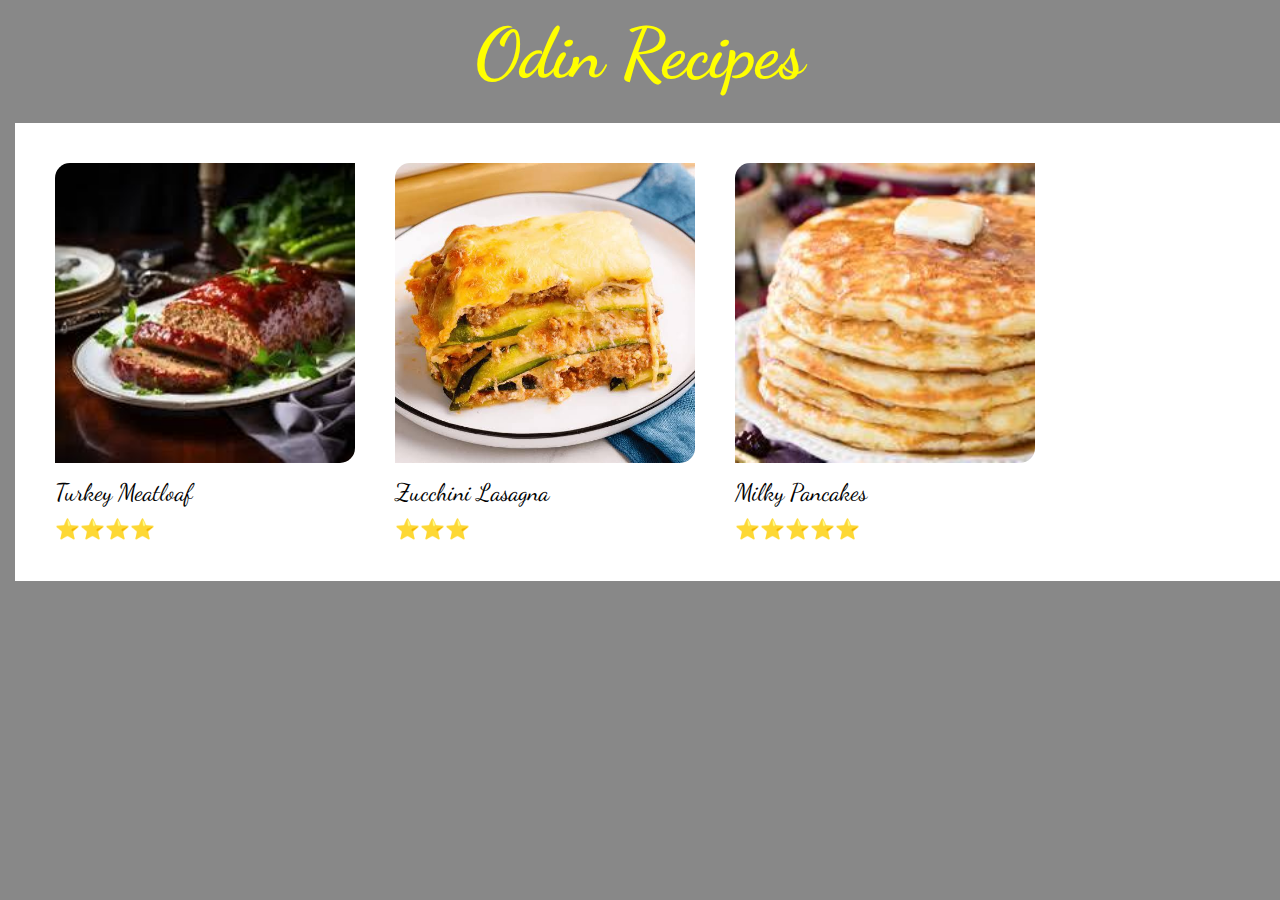
<file: index.html>
<!DOCTYPE html>
<html lang="en">
<head>
    <meta charset="UTF-8">
    <meta name="viewport" content="width=device-width, initial-scale=1.0">
    <!-- BoxIcons -->
    <link href='https://unpkg.com/boxicons@2.1.4/css/boxicons.min.css' rel='stylesheet'>
    <title>Recipes</title>
    <link rel="stylesheet" href="style.css">
</head>
<body>
    <div class="heading">
        <h1>Odin Recipes</h1>
    </div>

    <div class="recipe-section">
        <div class="recipe1">
            <a href="./recipes/turkey-meatloaf.html">
                <img src="./img/meatloaf-intro.png" class="intro-img" alt="meatloaf image">
                <p class="recipe-name">Turkey Meatloaf</p>
                <span class="ratings">⭐⭐⭐⭐</span>
            </a>

            <a href="./recipes/lasagna.html">
                <img src="./img/lasagna-intro.png" class="intro-img" alt="lasagna image">
                <p class="recipe-name">Zucchini Lasagna</p>
                <span class="ratings">⭐⭐⭐</span>
            </a>

            <a href="./recipes/pancakes.html">
                <img src="./img/pancake-intro.png" class="intro-img" alt="pancake image">
                <p class="recipe-name">Milky Pancakes</p>
                <span class="ratings">⭐⭐⭐⭐⭐</span>
            </a>
        </div>
    </div>
   
    <!-- <ul>
        <li>
            <a href="./recipes/turkey-meatloaf.html">Turkey Meatloaf</a>
        </li>
        <li>
            <a href="./recipes/lasagna.html">Low-Carb Zucchini Lasagna</a>
        </li>
        <li>
            <a href="./recipes/pancakes.html">Buttermilk Pancakes</a>
        </li>
    </ul> -->
</body>
</html>
</file>
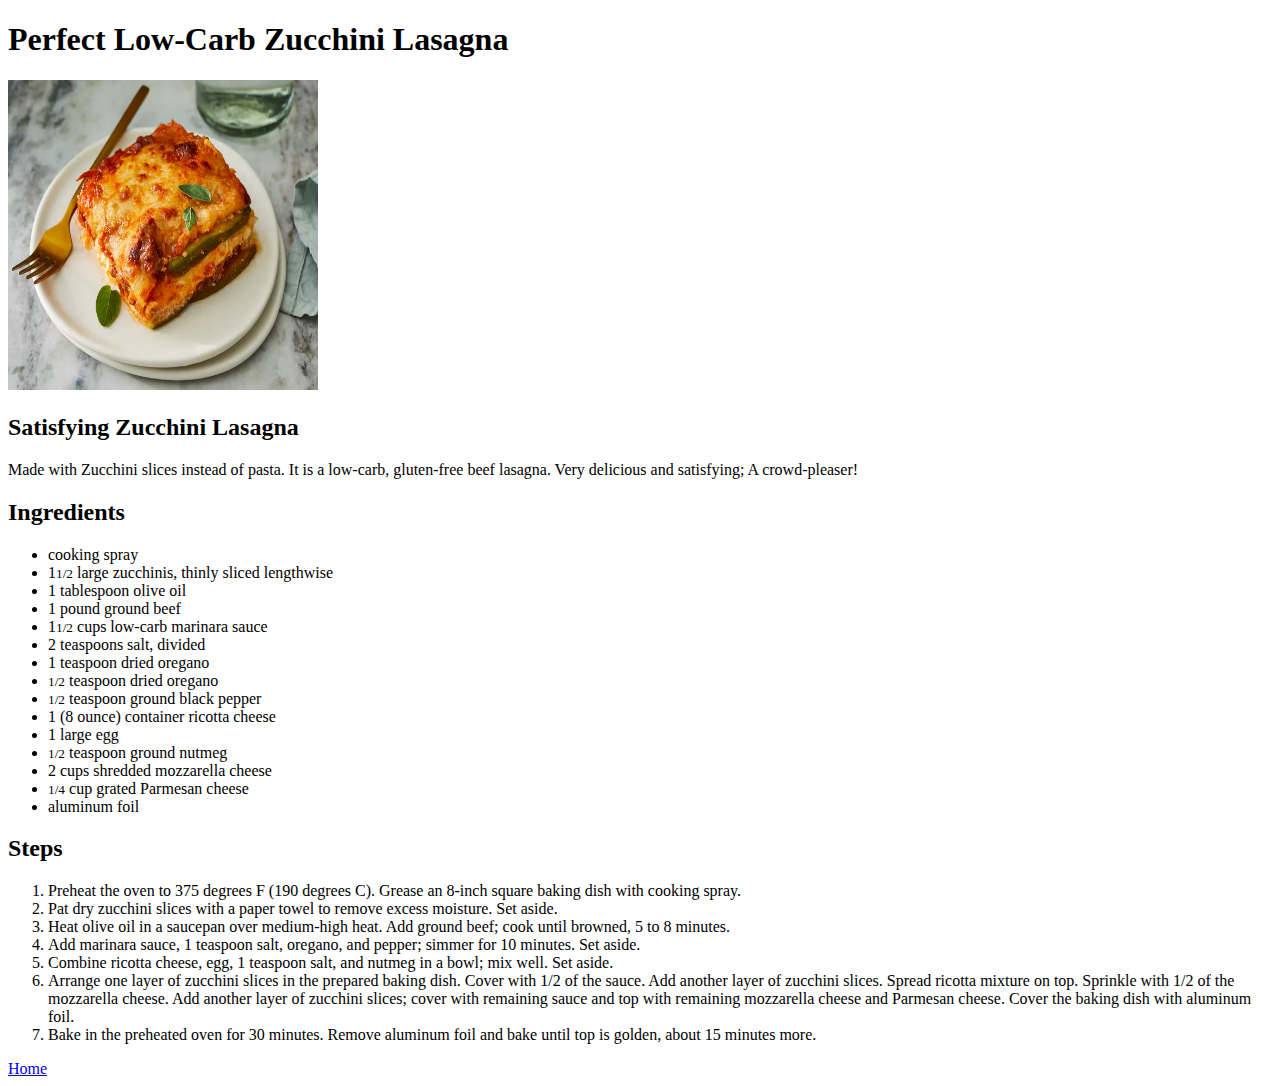
<file: recipes/lasagna.html>
<!DOCTYPE html>
<html lang="en">
<head>
    <meta charset="UTF-8">
    <meta name="viewport" content="width=device-width, initial-scale=1.0">
    <title>Zucchini Lasagna</title>
</head>
<body>
    <h1>Perfect Low-Carb Zucchini Lasagna</h1>
    <img src="../img/lasagna.png" alt="lasagna" width="310" height="310">
    <h2>Satisfying Zucchini Lasagna</h2>
    <p>Made with Zucchini slices instead of pasta. It is a low-carb, gluten-free beef lasagna. Very delicious and satisfying; A crowd-pleaser!</p>

    <h2>Ingredients</h2>
    <ul>
        <li>cooking spray</li>
        <li>1<small>1/2</small> large zucchinis, thinly sliced lengthwise</li>
        <li>1 tablespoon olive oil</li>
        <li>1 pound ground beef</li>
        <li>1<small>1/2</small> cups low-carb marinara sauce</li>
        <li>2 teaspoons salt, divided</li>
        <li>1 teaspoon dried oregano</li>
        <li><small>1/2</small> teaspoon dried oregano</li>
        <li><small>1/2</small> teaspoon ground black pepper</li>
        <li>1 (8 ounce) container ricotta cheese</li>
        <li>1 large egg</li>
        <li><small>1/2</small> teaspoon ground nutmeg</li>
        <li>2 cups shredded mozzarella cheese</li>
        <li><small>1/4</small> cup grated Parmesan cheese</li>
        <li>aluminum foil</li>
    </ul>

    <h2>Steps</h2>
    <ol>
        <li>Preheat the oven to 375 degrees F (190 degrees C). Grease an 8-inch square baking dish with cooking spray.</li>
        <li>Pat dry zucchini slices with a paper towel to remove excess moisture. Set aside.</li>
        <li>Heat olive oil in a saucepan over medium-high heat. Add ground beef; cook until browned, 5 to 8 minutes.</li>
        <li>Add marinara sauce, 1 teaspoon salt, oregano, and pepper; simmer for 10 minutes. Set aside.</li>
        <li>Combine ricotta cheese, egg, 1 teaspoon salt, and nutmeg in a bowl; mix well. Set aside.</li>
        <li>Arrange one layer of zucchini slices in the prepared baking dish. Cover with 1/2 of the sauce. Add another layer of zucchini slices. Spread ricotta mixture on top. Sprinkle with 1/2 of the mozzarella cheese. Add another layer of zucchini slices; cover with remaining sauce and top with remaining mozzarella cheese and Parmesan cheese. Cover the baking dish with aluminum foil.</li>
        <li>Bake in the preheated oven for 30 minutes. Remove aluminum foil and bake until top is golden, about 15 minutes more.</li>
    </ol>
</body>

<a href="../index.html">Home</a>
</html>
</file>
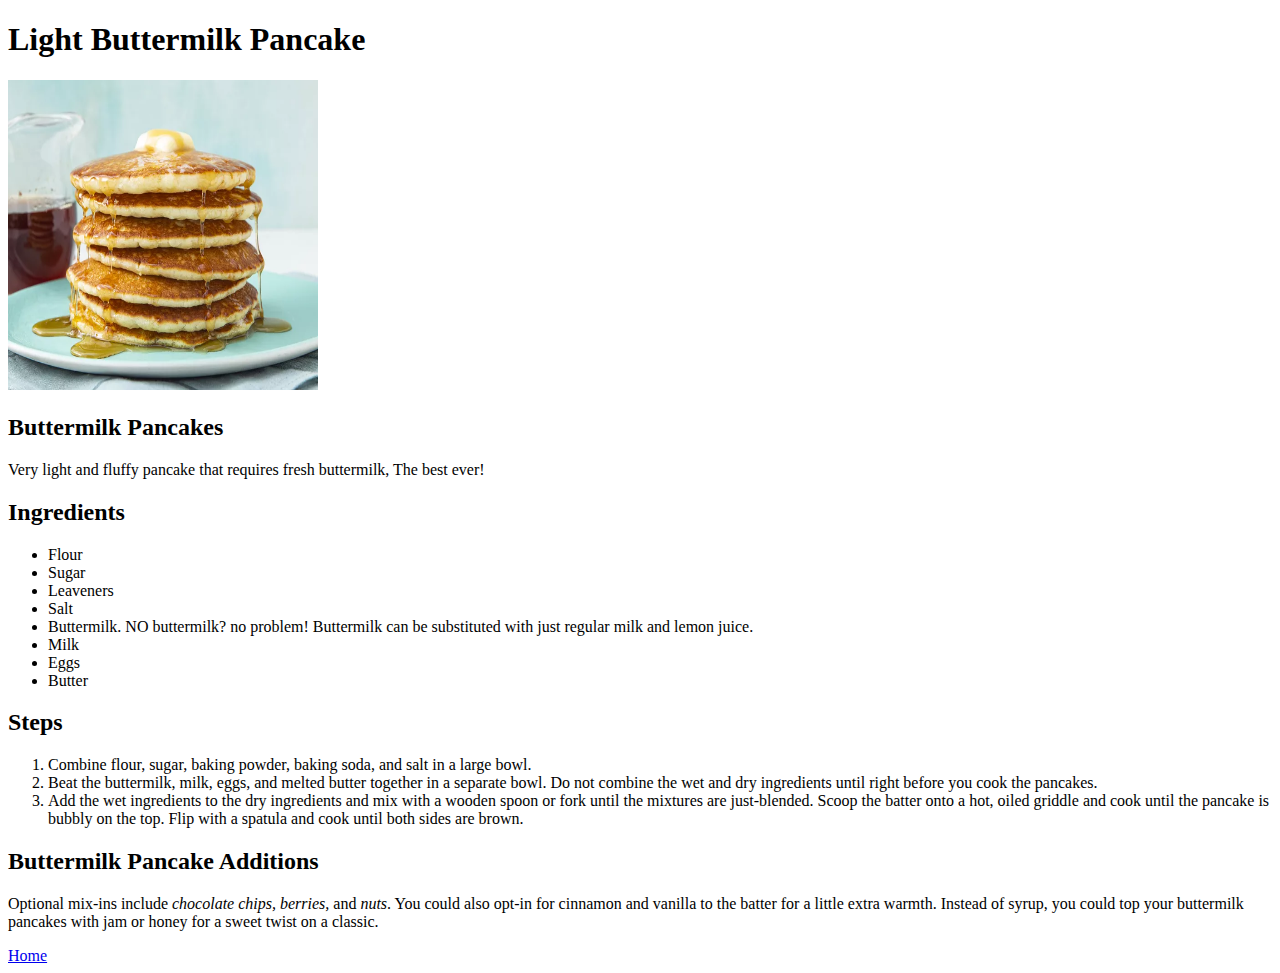
<file: recipes/pancakes.html>
<!DOCTYPE html>
<html lang="en">
<head>
    <meta charset="UTF-8">
    <meta name="viewport" content="width=device-width, initial-scale=1.0">
    <title>Buttermilk Pancakes</title>
</head>
<body>
    <h1>Light Buttermilk Pancake</h1>
    <img src="../img/pancake.png" alt="buttermilk pancakes" width="310" height="310">
    <h2>Buttermilk Pancakes</h2>
    <p>Very light and fluffy pancake that requires fresh buttermilk, The best ever!</p>

    <h2>Ingredients</h2>
    <ul>
        <li>Flour</li>
        <li>Sugar</li>
        <li>Leaveners</li>
        <li>Salt</li>
        <li>Buttermilk. NO buttermilk? no problem! Buttermilk can be substituted with just regular milk and lemon juice.</li>
        <li>Milk</li>
        <li>Eggs</li>
        <li>Butter</li>
    </ul>

    <h2>Steps</h2>
    <ol>
        <li>Combine flour, sugar, baking powder, baking soda, and salt in a large bowl.</li>
        <li>Beat the buttermilk, milk, eggs, and melted butter together in a separate bowl. Do not combine the wet and dry ingredients until right before you cook the pancakes.</li>
        <li>Add the wet ingredients to the dry ingredients and mix with a wooden spoon or fork until the mixtures are just-blended. Scoop the batter onto a hot, oiled griddle and cook until the pancake is bubbly on the top. Flip with a spatula and cook until both sides are brown.</li>
    </ol>

    <h2>Buttermilk Pancake Additions</h2>
    <p>Optional mix-ins include <em>chocolate chips,</em> <em>berries,</em> and <em>nuts</em>. You could also opt-in for cinnamon and vanilla to the batter for a little extra warmth. Instead of syrup, you could top your buttermilk pancakes with jam or honey for a sweet twist on a classic.</p>
</body>

<a href="../index.html">Home</a>
</html>
</file>
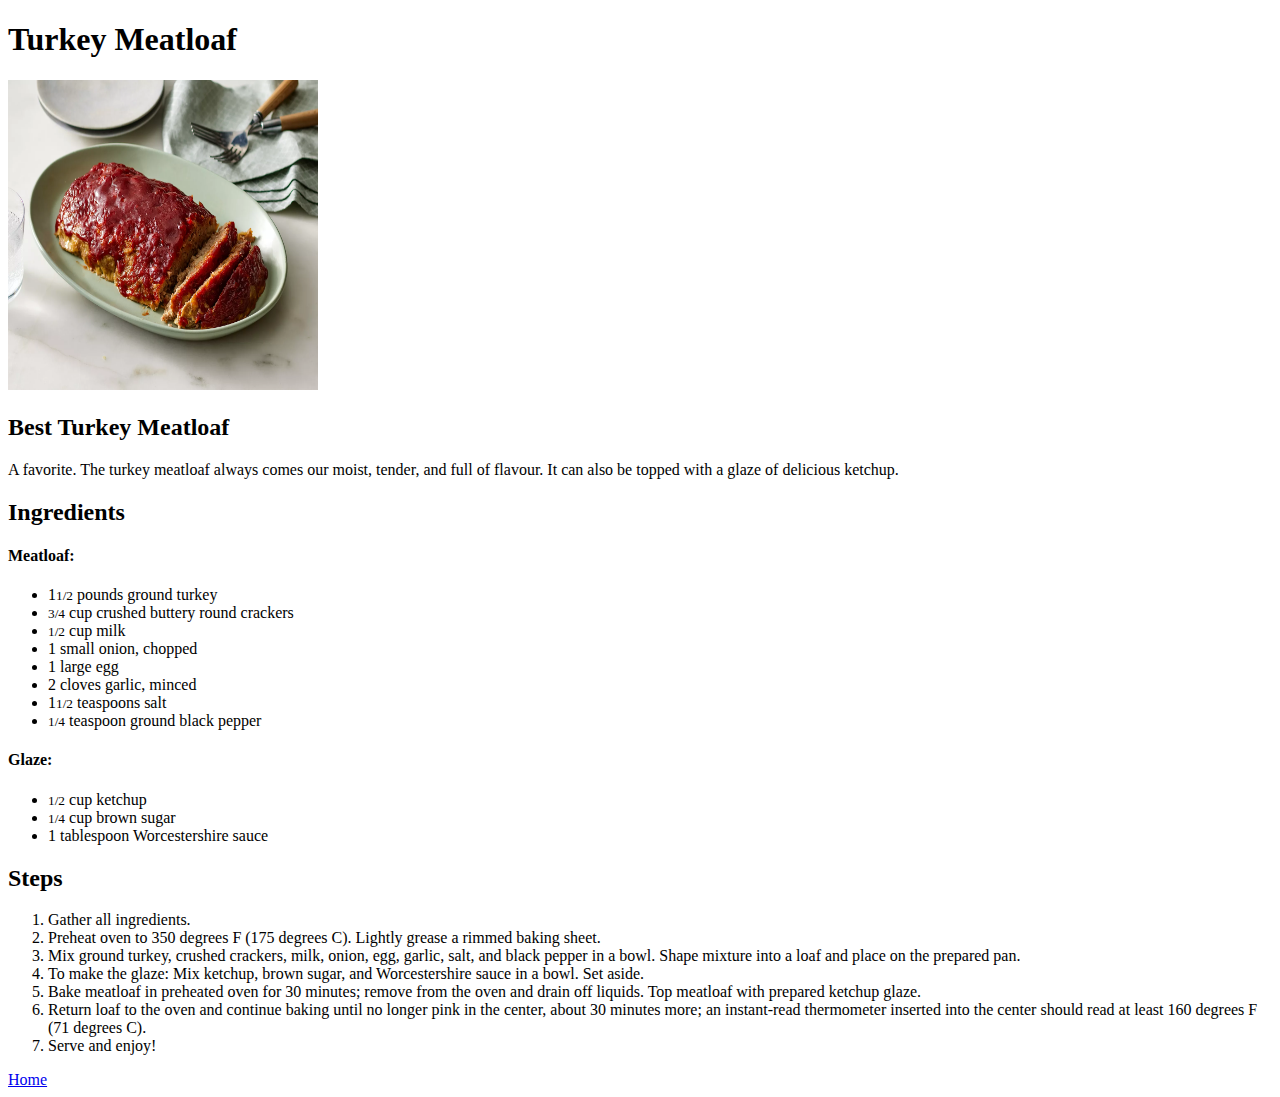
<file: recipes/turkey-meatloaf.html>
<!DOCTYPE html>
<html lang="en">
<head>
    <meta charset="UTF-8">
    <meta name="viewport" content="width=device-width, initial-scale=1.0">
    <title>Best Turkey Meatloaf</title>
</head>
<body>
    <h1>Turkey Meatloaf</h1>
    <img src="../img/turkeymeatloaf.png" alt="turkey-meatloaf" height="310" width="310">
    <h2>Best Turkey Meatloaf</h2>
    <p>A favorite. The turkey meatloaf always comes our moist, tender, and full of flavour. It can also be topped with a glaze of delicious ketchup.</p>
    
    <h2>Ingredients</h2>
    <h4>Meatloaf:</h4>
    <ul>
        <li>1<small>1/2</small> pounds ground turkey</li>
        <li><small>3/4</small> cup crushed buttery round crackers</li>
        <li><small>1/2</small> cup milk</li>
        <li>1 small onion, chopped</li>
        <li>1 large egg</li>
        <li>2 cloves garlic, minced</li>
        <li>1<small>1/2</small> teaspoons salt</li>
        <li><small>1/4</small> teaspoon ground black pepper</li>
    </ul>
    <h4>Glaze:</h4>
    <ul>
        <li><small>1/2</small> cup ketchup</li>
        <li><small>1/4</small> cup brown sugar</li>
        <li>1 tablespoon Worcestershire sauce</li>
    </ul>
    
    <h2>Steps</h2>
    <ol>
        <li>Gather all ingredients.</li>
        <li>Preheat oven to 350 degrees F (175 degrees C). Lightly grease a rimmed baking sheet.</li>
        <li>Mix ground turkey, crushed crackers, milk, onion, egg, garlic, salt, and black pepper in a bowl. Shape mixture into a loaf and place on the prepared pan.</li>
        <li>To make the glaze: Mix ketchup, brown sugar, and Worcestershire sauce in a bowl. Set aside.</li>
        <li>Bake meatloaf in preheated oven for 30 minutes; remove from the oven and drain off liquids. Top meatloaf with prepared ketchup glaze.</li>
        <li>Return loaf to the oven and continue baking until no longer pink in the center, about 30 minutes more; an instant-read thermometer inserted into the center should read at least 160 degrees F (71 degrees C).</li>
        <li>Serve and enjoy!</li>
    </ol>
</body>

<a href="../index.html">Home</a>
</html>
</file>
<file: style.css>
@import url('https://fonts.googleapis.com/css2?family=Dancing+Script:wght@400..700&display=swap');

* {
    margin: 0;
    padding: 0;
    box-sizing: border-box;
    text-rendering: optimizeLegibility;
}

body {
    background-color: #888;
}

.heading {
    font-family: "Dancing Script", serif;
    font-size: 35px;
    text-align: center;
    padding: 12px;
    color: #ffff00;
}

.recipe-section {
    margin: 15px;
    padding: 20px;
    background-color: #fff;
    width: 100%;
}

.recipe1 {
    display: flex;
    font-size: 20px;
}

a {
    text-decoration: none;
    color: #000;
    padding: 20px;
}

.recipe-name {
    font-family: "Dancing Script", serif;
    font-size: 24px;
    margin: 5px 0;
    padding: 5px 0;
    width: max-content;
}

.recipe-name:hover {
   border-top: 1px solid #f00;
   border-bottom: 1px solid #f00;
}

.intro-img {
    width: 300px;
    height: auto;
    border-top-left-radius: 15px;
    border-bottom-right-radius: 15px;
}
</file>
